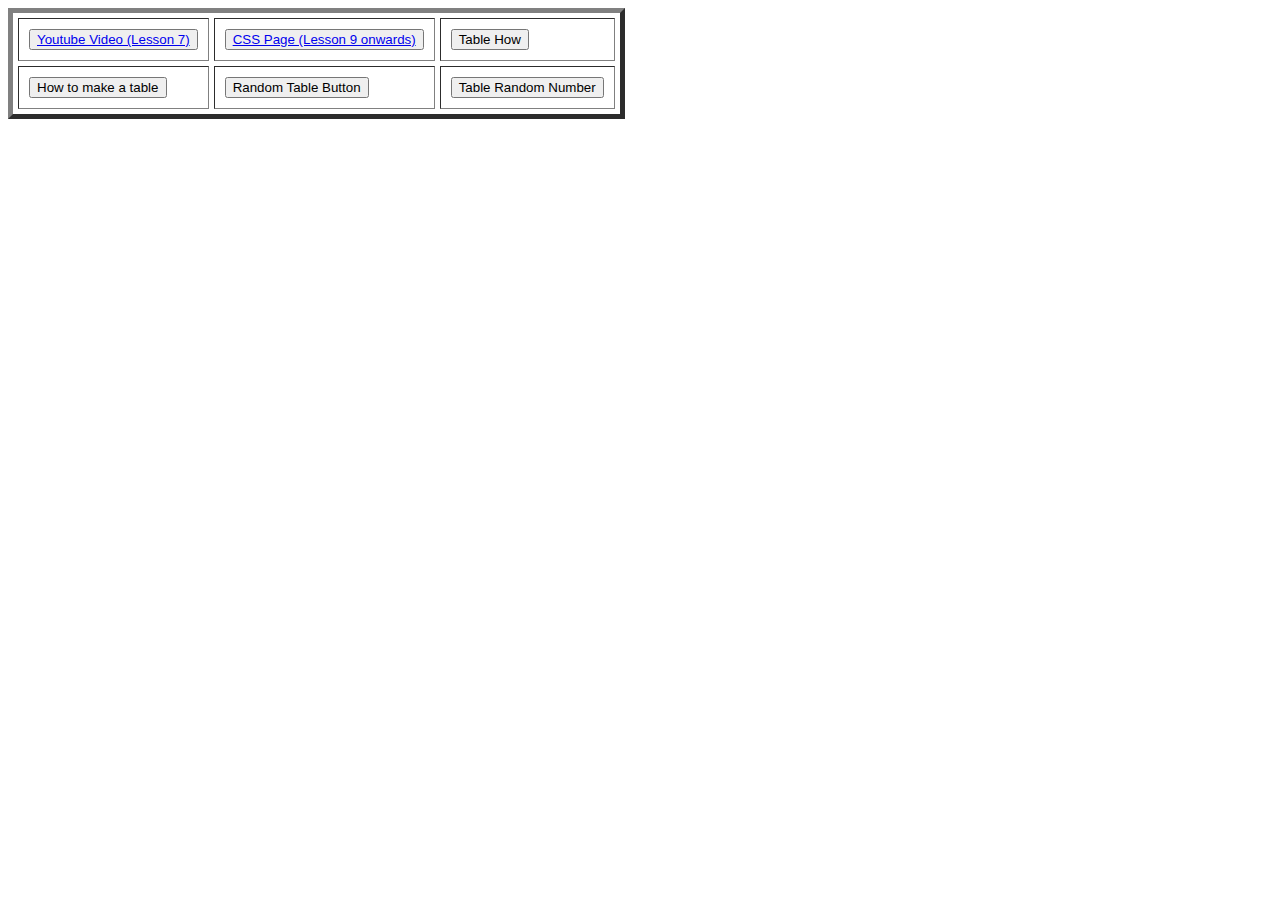
<file: lesson6.html>
<!doctype html>
<html lang="en">
    <head>
        <title>Table of Stuff</title>
    </head>
    <body>
        <table border="5" cellpadding="10" cellspacing="5">
            <tr>
                <td>
                    <button><a href="lesson7.html">Youtube Video (Lesson 7)</a></button>
                </td>
                <td>
                    <button><a href="lesson9.html">CSS Page (Lesson 9 onwards)</a></button>
                </td>
                <td><button>Table How</button></td>
            </tr>
            <tr>
                <td><button>How to make a table</button></td>
                <td><button>Random Table Button</button></td>
                <td><button>Table Random Number</button></td>
            </tr>
        </table>
    </body>
</html>
</file>
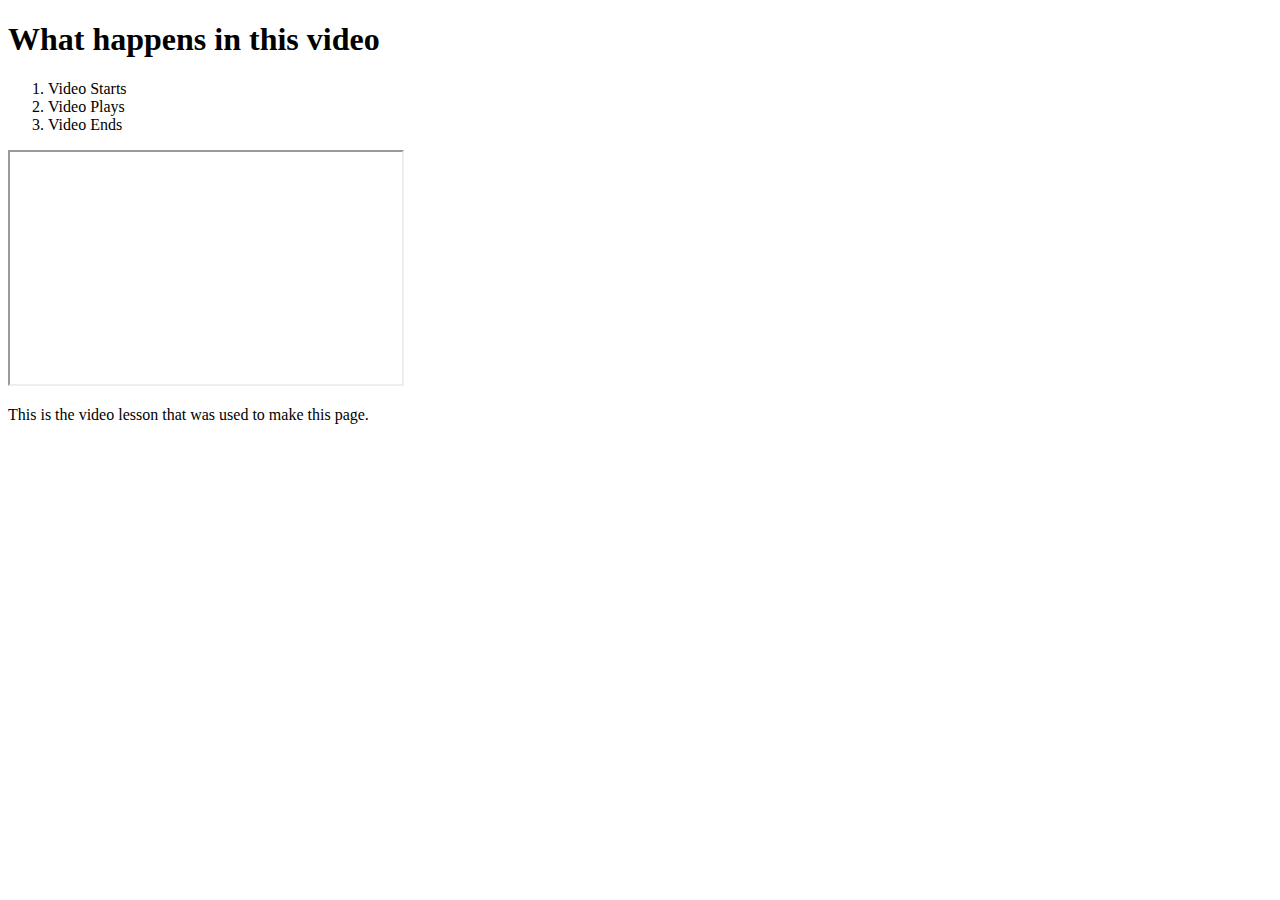
<file: lesson7.html>
<!DOCTYPE html>
<html lang="en">
    <head>
        <title>Imbedded Youtube Vid</title>
    </head>
    <body>
        <h1>What happens in this video</h1>
        <ol>
            <li>Video Starts</li>
            <li>Video Plays</li>
            <li>Video Ends</li>
        </ol>
        <iframe width="392" height="232" src="https://www.youtube.com/embed/Gbw8h-I3QGk?si=MKYiUhtnnLlNp5Wx" title="YouTube video player" allow="accelerometer; autoplay; clipboard-write; encrypted-media; gyroscope; picture-in-picture; web-share" referrerpolicy="strict-origin-when-cross-origin" allowfullscreen></iframe>
        <p>This is the video lesson that was used to make this page.</p>
    </body>
</html>
</file>
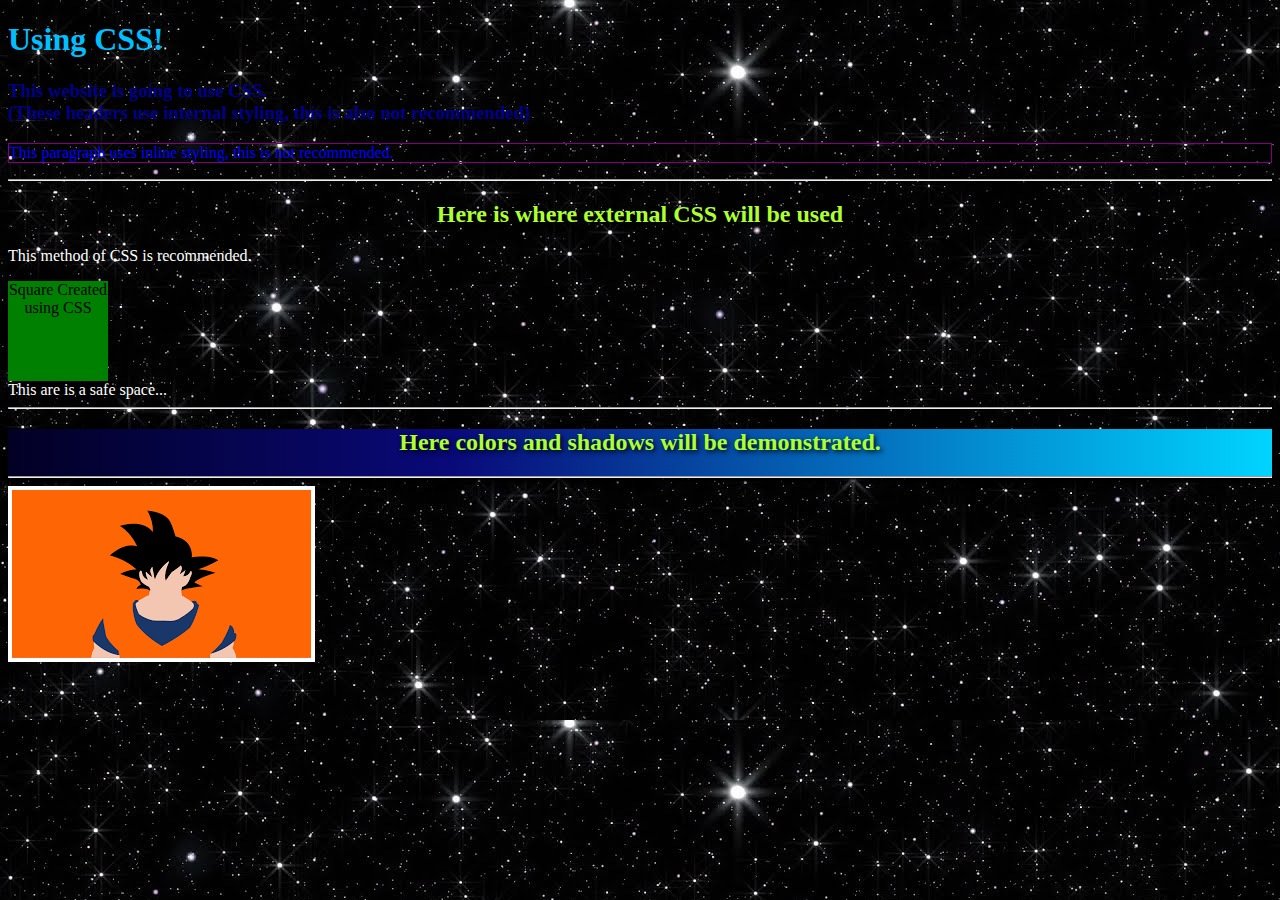
<file: lesson9.html>
<!DOCTYPE html>
<html lang="en">
    <head>
        <title>Learn CSS</title>
        <style>
            .internalH1 {
                color: deepskyblue;}
            .internalH3 {
                color: darkblue;
            }
        </style>
        <link rel="stylesheet" href="lesson9style.css">
    </head>
    <body>
        
        <div><h1 class="internalH1">Using CSS!</h1>
        <h3 class="internalH3">This website is going to use CSS.<br>(These headers use internal styling, this is also not recommended)</h3>
        <p style="color: blue; border: 1px solid purple">This paragraph uses inline styling, this is not recommended.</p>
        <hr>
        </div>
        
        <div><h2>Here is where external CSS will be used</h2>
        <p>This method of CSS is recommended.</p>
        <div class="square">Square Created using CSS</div>
        <div id="space">This are is a safe space...</div>
        <hr>
        </div>
        
        
        <div class="container">
            <h2>Here colors and shadows will be demonstrated.</h2>
        <hr>
        </div>
        
        <div>
            <img src="dragonball.jpg" class="borderImg" >
        </div>
    </body>
</html>
</file>
<file: lesson9style.css>
body {
    background-image: url(space.jpg);
    /* 
    background-repeat: no-repeat;
    background-size: cover
    */
}

p {
    color: white;
}

h2 {
    color: greenyellow;
    text-align: center;
    text-shadow: 2px 2px 5px black;
}

.square {
    width: 100px; 
    height: 100px; 
    background-color: green; 
    text-align: center;
}

.container {
    background: #020024;
    background: linear-gradient(90deg,rgba(2, 0, 36, 1) 0%, rgba(9, 9, 121, 1) 35%, rgba(0, 212, 255, 1) 100%);
    box-shadow: 2px 4px 5px black;
}

.borderImg {
    border: 4px solid white;
}

#space {
    color: white;
}
</file>
